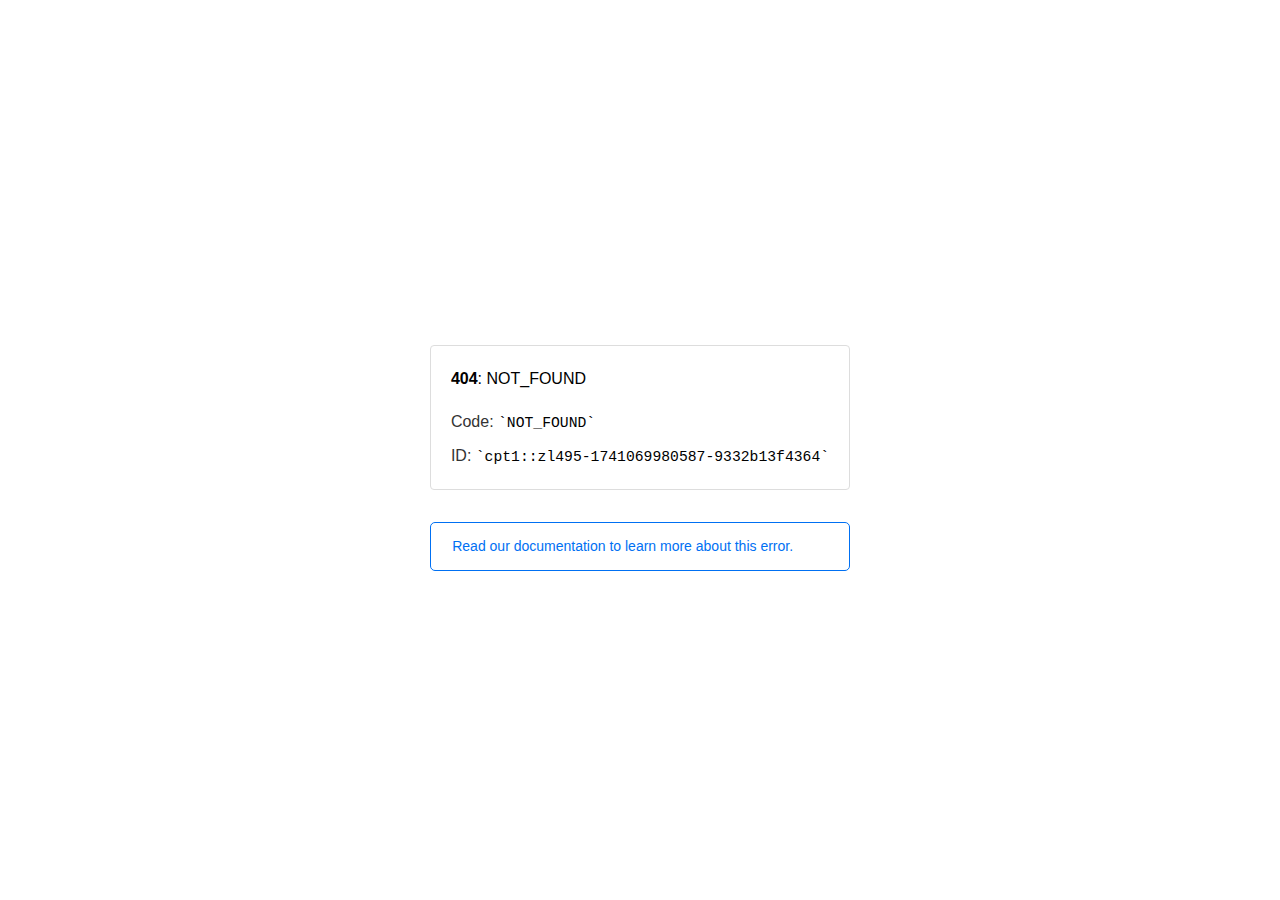
<file: case/index.html>
<!doctype html><html lang=en><meta charset=utf-8><meta name=viewport content="width=device-width,initial-scale=1"><meta name=theme-color content=#000><title>404: NOT_FOUND</title><style>html{font-size:62.5%;box-sizing:border-box;height:-webkit-fill-available}*,::after,::before{box-sizing:inherit}body{font-family:sf pro text,sf pro icons,helvetica neue,helvetica,arial,sans-serif;font-size:1.6rem;line-height:1.65;word-break:break-word;font-kerning:auto;font-variant:normal;-webkit-font-smoothing:antialiased;-moz-osx-font-smoothing:grayscale;text-rendering:optimizeLegibility;hyphens:auto;height:100vh;height:-webkit-fill-available;max-height:100vh;max-height:-webkit-fill-available;margin:0}::selection{background:#79ffe1}::-moz-selection{background:#79ffe1}a{cursor:pointer;color:#0070f3;text-decoration:none;transition:all .2s ease;border-bottom:1px solid #0000}a:hover{border-bottom:1px solid #0070f3}ul{padding:0;margin-left:1.5em;list-style-type:none}li{margin-bottom:10px}ul li:before{content:'\02013'}li:before{display:inline-block;color:#ccc;position:absolute;margin-left:-18px;transition:color .2s ease}code{font-family:Menlo,Monaco,Lucida Console,Liberation Mono,DejaVu Sans Mono,Bitstream Vera Sans Mono,Courier New,monospace,serif;font-size:.92em}code:after,code:before{content:'`'}.container{display:flex;justify-content:center;flex-direction:column;min-height:100%}main{max-width:80rem;padding:4rem 6rem;margin:auto}ul{margin-bottom:32px}.error-title{font-size:2rem;padding-left:22px;line-height:1.5;margin-bottom:24px}.error-title-guilty{border-left:2px solid #ed367f}.error-title-innocent{border-left:2px solid #59b89c}@media(max-width:500px){.owner-error{display:none}}main p{color:#333}.devinfo-container{border:1px solid #ddd;border-radius:4px;padding:2rem;display:flex;flex-direction:column;margin-bottom:32px}.error-code{margin:0;font-size:1.6rem;color:#000;margin-bottom:1.6rem}.devinfo-line{color:#333}.devinfo-line code,code,li{color:#000}.devinfo-line:not(:last-child){margin-bottom:8px}.docs-link,.contact-link{font-weight:500}header,footer,footer a{display:flex;justify-content:center;align-items:center}header,footer{min-height:100px;height:100px}header{border-bottom:1px solid #eaeaea}header h1{font-size:1.8rem;margin:0;font-weight:500}header p{font-size:1.3rem;margin:0;font-weight:500}.header-item{display:flex;padding:0 2rem;margin:2rem 0;text-decoration:line-through;color:#999}.header-item.active{color:#ff0080;text-decoration:none}.header-item.first{border-right:1px solid #eaeaea}.header-item-content{display:flex;flex-direction:column}.header-item-icon{margin-right:1rem;margin-top:.6rem}footer{border-top:1px solid #eaeaea}footer a{color:#000}footer a:hover{border-bottom-color:#0000}footer svg{margin-left:.8rem}.note{padding:8pt 16pt;border-radius:5px;border:1px solid #0070f3;font-size:14px;line-height:1.8;color:#0070f3}@media(max-width:500px){.devinfo-container .devinfo-line code{margin-top:.4rem}.devinfo-container .devinfo-line:not(:last-child){margin-bottom:1.6rem}.devinfo-container{margin-bottom:0}header{flex-direction:column;height:auto;min-height:auto;align-items:flex-start}.header-item.first{border-right:none;margin-bottom:0}main{padding:1rem 2rem}body{font-size:1.4rem;line-height:1.55}footer{display:none}.note{margin-top:16px}}</style><div class=container><main><p class=devinfo-container><span class=error-code><strong>404</strong>: NOT_FOUND</span>
<span class=devinfo-line>Code: <code>NOT_FOUND</code></span>
<span class=devinfo-line>ID: <code>cpt1::zl495-1741069980587-9332b13f4364</code></p><a href=https://vercel.com/docs/errors/platform-error-codes#not_found class=owner-error><div class=note>Read our documentation to learn more about this error.</div></a></main></div>
</file>
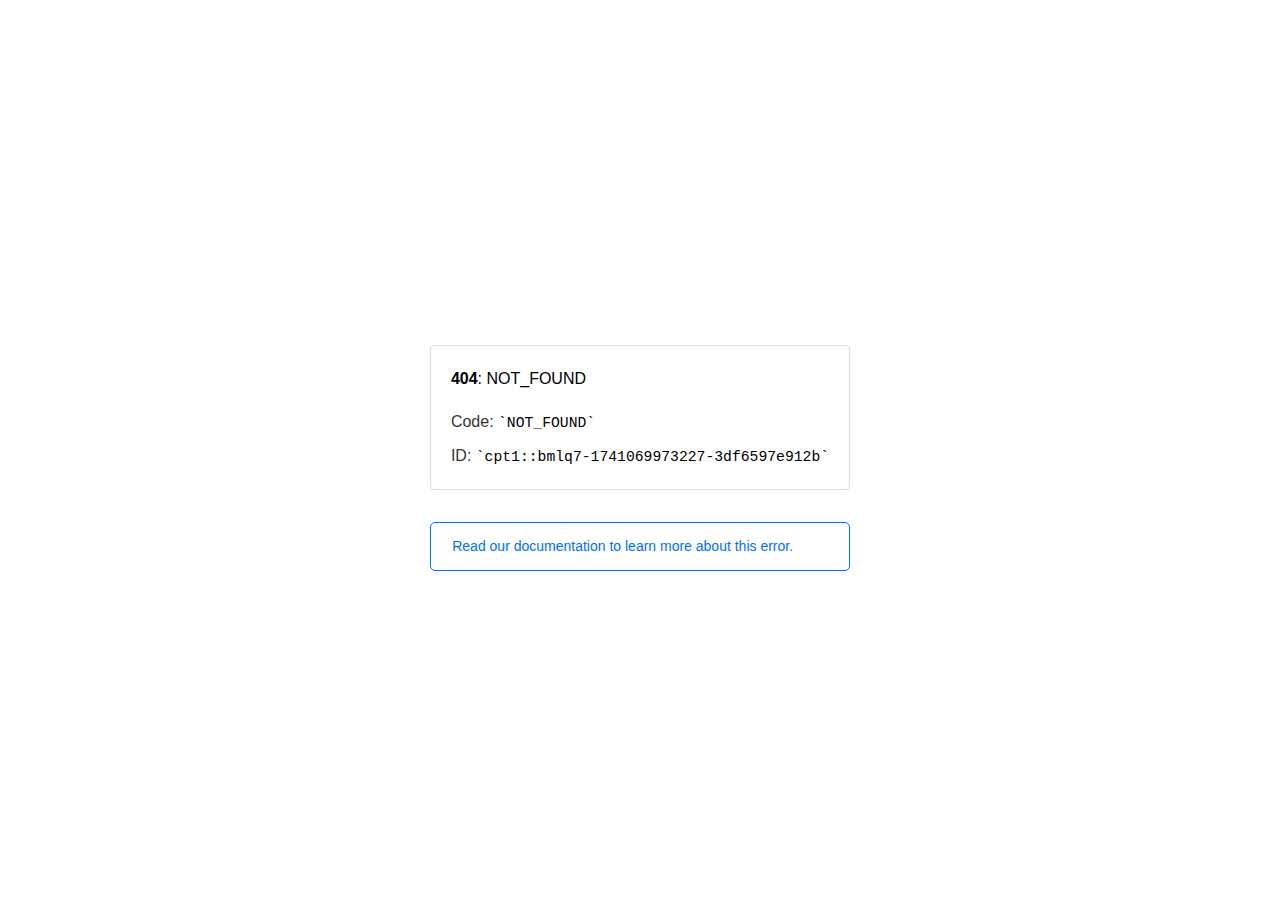
<file: case/img/block_2.html>
<!doctype html><html lang=en><meta charset=utf-8><meta name=viewport content="width=device-width,initial-scale=1"><meta name=theme-color content=#000><title>404: NOT_FOUND</title><style>html{font-size:62.5%;box-sizing:border-box;height:-webkit-fill-available}*,::after,::before{box-sizing:inherit}body{font-family:sf pro text,sf pro icons,helvetica neue,helvetica,arial,sans-serif;font-size:1.6rem;line-height:1.65;word-break:break-word;font-kerning:auto;font-variant:normal;-webkit-font-smoothing:antialiased;-moz-osx-font-smoothing:grayscale;text-rendering:optimizeLegibility;hyphens:auto;height:100vh;height:-webkit-fill-available;max-height:100vh;max-height:-webkit-fill-available;margin:0}::selection{background:#79ffe1}::-moz-selection{background:#79ffe1}a{cursor:pointer;color:#0070f3;text-decoration:none;transition:all .2s ease;border-bottom:1px solid #0000}a:hover{border-bottom:1px solid #0070f3}ul{padding:0;margin-left:1.5em;list-style-type:none}li{margin-bottom:10px}ul li:before{content:'\02013'}li:before{display:inline-block;color:#ccc;position:absolute;margin-left:-18px;transition:color .2s ease}code{font-family:Menlo,Monaco,Lucida Console,Liberation Mono,DejaVu Sans Mono,Bitstream Vera Sans Mono,Courier New,monospace,serif;font-size:.92em}code:after,code:before{content:'`'}.container{display:flex;justify-content:center;flex-direction:column;min-height:100%}main{max-width:80rem;padding:4rem 6rem;margin:auto}ul{margin-bottom:32px}.error-title{font-size:2rem;padding-left:22px;line-height:1.5;margin-bottom:24px}.error-title-guilty{border-left:2px solid #ed367f}.error-title-innocent{border-left:2px solid #59b89c}@media(max-width:500px){.owner-error{display:none}}main p{color:#333}.devinfo-container{border:1px solid #ddd;border-radius:4px;padding:2rem;display:flex;flex-direction:column;margin-bottom:32px}.error-code{margin:0;font-size:1.6rem;color:#000;margin-bottom:1.6rem}.devinfo-line{color:#333}.devinfo-line code,code,li{color:#000}.devinfo-line:not(:last-child){margin-bottom:8px}.docs-link,.contact-link{font-weight:500}header,footer,footer a{display:flex;justify-content:center;align-items:center}header,footer{min-height:100px;height:100px}header{border-bottom:1px solid #eaeaea}header h1{font-size:1.8rem;margin:0;font-weight:500}header p{font-size:1.3rem;margin:0;font-weight:500}.header-item{display:flex;padding:0 2rem;margin:2rem 0;text-decoration:line-through;color:#999}.header-item.active{color:#ff0080;text-decoration:none}.header-item.first{border-right:1px solid #eaeaea}.header-item-content{display:flex;flex-direction:column}.header-item-icon{margin-right:1rem;margin-top:.6rem}footer{border-top:1px solid #eaeaea}footer a{color:#000}footer a:hover{border-bottom-color:#0000}footer svg{margin-left:.8rem}.note{padding:8pt 16pt;border-radius:5px;border:1px solid #0070f3;font-size:14px;line-height:1.8;color:#0070f3}@media(max-width:500px){.devinfo-container .devinfo-line code{margin-top:.4rem}.devinfo-container .devinfo-line:not(:last-child){margin-bottom:1.6rem}.devinfo-container{margin-bottom:0}header{flex-direction:column;height:auto;min-height:auto;align-items:flex-start}.header-item.first{border-right:none;margin-bottom:0}main{padding:1rem 2rem}body{font-size:1.4rem;line-height:1.55}footer{display:none}.note{margin-top:16px}}</style><div class=container><main><p class=devinfo-container><span class=error-code><strong>404</strong>: NOT_FOUND</span>
<span class=devinfo-line>Code: <code>NOT_FOUND</code></span>
<span class=devinfo-line>ID: <code>cpt1::bmlq7-1741069973227-3df6597e912b</code></p><a href=https://vercel.com/docs/errors/platform-error-codes#not_found class=owner-error><div class=note>Read our documentation to learn more about this error.</div></a></main></div>
</file>
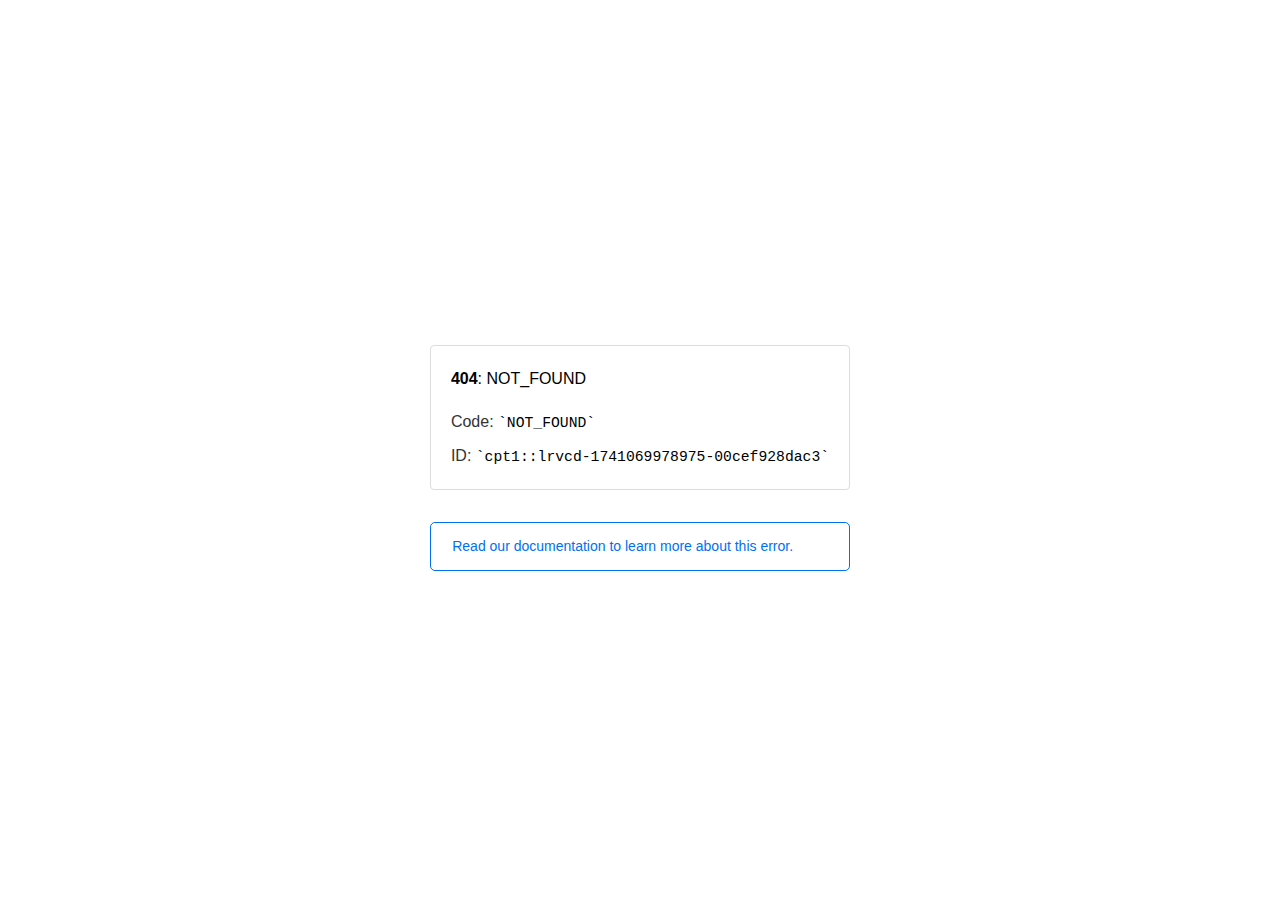
<file: case/img/dir.html>
<!doctype html><html lang=en><meta charset=utf-8><meta name=viewport content="width=device-width,initial-scale=1"><meta name=theme-color content=#000><title>404: NOT_FOUND</title><style>html{font-size:62.5%;box-sizing:border-box;height:-webkit-fill-available}*,::after,::before{box-sizing:inherit}body{font-family:sf pro text,sf pro icons,helvetica neue,helvetica,arial,sans-serif;font-size:1.6rem;line-height:1.65;word-break:break-word;font-kerning:auto;font-variant:normal;-webkit-font-smoothing:antialiased;-moz-osx-font-smoothing:grayscale;text-rendering:optimizeLegibility;hyphens:auto;height:100vh;height:-webkit-fill-available;max-height:100vh;max-height:-webkit-fill-available;margin:0}::selection{background:#79ffe1}::-moz-selection{background:#79ffe1}a{cursor:pointer;color:#0070f3;text-decoration:none;transition:all .2s ease;border-bottom:1px solid #0000}a:hover{border-bottom:1px solid #0070f3}ul{padding:0;margin-left:1.5em;list-style-type:none}li{margin-bottom:10px}ul li:before{content:'\02013'}li:before{display:inline-block;color:#ccc;position:absolute;margin-left:-18px;transition:color .2s ease}code{font-family:Menlo,Monaco,Lucida Console,Liberation Mono,DejaVu Sans Mono,Bitstream Vera Sans Mono,Courier New,monospace,serif;font-size:.92em}code:after,code:before{content:'`'}.container{display:flex;justify-content:center;flex-direction:column;min-height:100%}main{max-width:80rem;padding:4rem 6rem;margin:auto}ul{margin-bottom:32px}.error-title{font-size:2rem;padding-left:22px;line-height:1.5;margin-bottom:24px}.error-title-guilty{border-left:2px solid #ed367f}.error-title-innocent{border-left:2px solid #59b89c}@media(max-width:500px){.owner-error{display:none}}main p{color:#333}.devinfo-container{border:1px solid #ddd;border-radius:4px;padding:2rem;display:flex;flex-direction:column;margin-bottom:32px}.error-code{margin:0;font-size:1.6rem;color:#000;margin-bottom:1.6rem}.devinfo-line{color:#333}.devinfo-line code,code,li{color:#000}.devinfo-line:not(:last-child){margin-bottom:8px}.docs-link,.contact-link{font-weight:500}header,footer,footer a{display:flex;justify-content:center;align-items:center}header,footer{min-height:100px;height:100px}header{border-bottom:1px solid #eaeaea}header h1{font-size:1.8rem;margin:0;font-weight:500}header p{font-size:1.3rem;margin:0;font-weight:500}.header-item{display:flex;padding:0 2rem;margin:2rem 0;text-decoration:line-through;color:#999}.header-item.active{color:#ff0080;text-decoration:none}.header-item.first{border-right:1px solid #eaeaea}.header-item-content{display:flex;flex-direction:column}.header-item-icon{margin-right:1rem;margin-top:.6rem}footer{border-top:1px solid #eaeaea}footer a{color:#000}footer a:hover{border-bottom-color:#0000}footer svg{margin-left:.8rem}.note{padding:8pt 16pt;border-radius:5px;border:1px solid #0070f3;font-size:14px;line-height:1.8;color:#0070f3}@media(max-width:500px){.devinfo-container .devinfo-line code{margin-top:.4rem}.devinfo-container .devinfo-line:not(:last-child){margin-bottom:1.6rem}.devinfo-container{margin-bottom:0}header{flex-direction:column;height:auto;min-height:auto;align-items:flex-start}.header-item.first{border-right:none;margin-bottom:0}main{padding:1rem 2rem}body{font-size:1.4rem;line-height:1.55}footer{display:none}.note{margin-top:16px}}</style><div class=container><main><p class=devinfo-container><span class=error-code><strong>404</strong>: NOT_FOUND</span>
<span class=devinfo-line>Code: <code>NOT_FOUND</code></span>
<span class=devinfo-line>ID: <code>cpt1::lrvcd-1741069978975-00cef928dac3</code></p><a href=https://vercel.com/docs/errors/platform-error-codes#not_found class=owner-error><div class=note>Read our documentation to learn more about this error.</div></a></main></div>
</file>
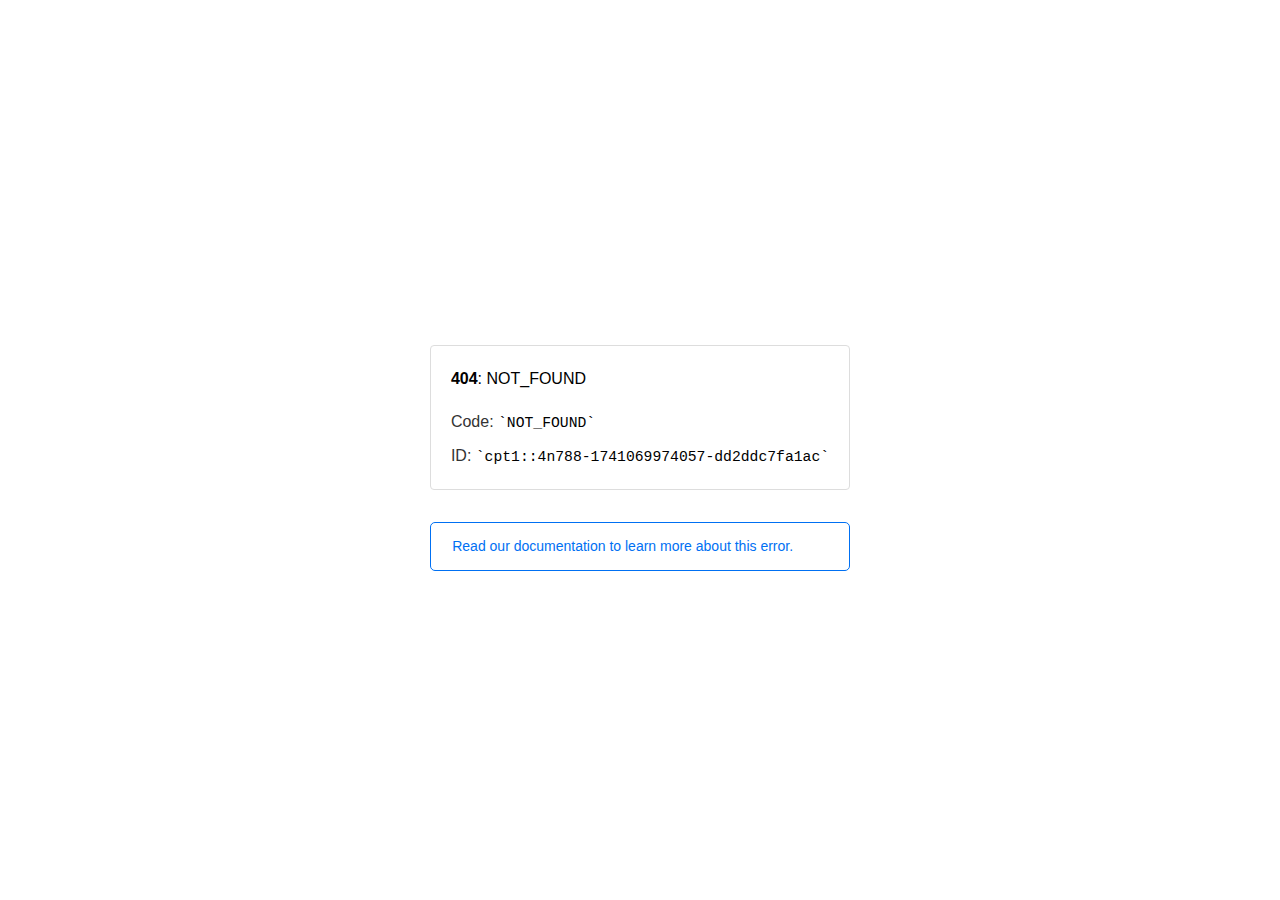
<file: case/img/meta-logo-grey.html>
<!doctype html><html lang=en><meta charset=utf-8><meta name=viewport content="width=device-width,initial-scale=1"><meta name=theme-color content=#000><title>404: NOT_FOUND</title><style>html{font-size:62.5%;box-sizing:border-box;height:-webkit-fill-available}*,::after,::before{box-sizing:inherit}body{font-family:sf pro text,sf pro icons,helvetica neue,helvetica,arial,sans-serif;font-size:1.6rem;line-height:1.65;word-break:break-word;font-kerning:auto;font-variant:normal;-webkit-font-smoothing:antialiased;-moz-osx-font-smoothing:grayscale;text-rendering:optimizeLegibility;hyphens:auto;height:100vh;height:-webkit-fill-available;max-height:100vh;max-height:-webkit-fill-available;margin:0}::selection{background:#79ffe1}::-moz-selection{background:#79ffe1}a{cursor:pointer;color:#0070f3;text-decoration:none;transition:all .2s ease;border-bottom:1px solid #0000}a:hover{border-bottom:1px solid #0070f3}ul{padding:0;margin-left:1.5em;list-style-type:none}li{margin-bottom:10px}ul li:before{content:'\02013'}li:before{display:inline-block;color:#ccc;position:absolute;margin-left:-18px;transition:color .2s ease}code{font-family:Menlo,Monaco,Lucida Console,Liberation Mono,DejaVu Sans Mono,Bitstream Vera Sans Mono,Courier New,monospace,serif;font-size:.92em}code:after,code:before{content:'`'}.container{display:flex;justify-content:center;flex-direction:column;min-height:100%}main{max-width:80rem;padding:4rem 6rem;margin:auto}ul{margin-bottom:32px}.error-title{font-size:2rem;padding-left:22px;line-height:1.5;margin-bottom:24px}.error-title-guilty{border-left:2px solid #ed367f}.error-title-innocent{border-left:2px solid #59b89c}@media(max-width:500px){.owner-error{display:none}}main p{color:#333}.devinfo-container{border:1px solid #ddd;border-radius:4px;padding:2rem;display:flex;flex-direction:column;margin-bottom:32px}.error-code{margin:0;font-size:1.6rem;color:#000;margin-bottom:1.6rem}.devinfo-line{color:#333}.devinfo-line code,code,li{color:#000}.devinfo-line:not(:last-child){margin-bottom:8px}.docs-link,.contact-link{font-weight:500}header,footer,footer a{display:flex;justify-content:center;align-items:center}header,footer{min-height:100px;height:100px}header{border-bottom:1px solid #eaeaea}header h1{font-size:1.8rem;margin:0;font-weight:500}header p{font-size:1.3rem;margin:0;font-weight:500}.header-item{display:flex;padding:0 2rem;margin:2rem 0;text-decoration:line-through;color:#999}.header-item.active{color:#ff0080;text-decoration:none}.header-item.first{border-right:1px solid #eaeaea}.header-item-content{display:flex;flex-direction:column}.header-item-icon{margin-right:1rem;margin-top:.6rem}footer{border-top:1px solid #eaeaea}footer a{color:#000}footer a:hover{border-bottom-color:#0000}footer svg{margin-left:.8rem}.note{padding:8pt 16pt;border-radius:5px;border:1px solid #0070f3;font-size:14px;line-height:1.8;color:#0070f3}@media(max-width:500px){.devinfo-container .devinfo-line code{margin-top:.4rem}.devinfo-container .devinfo-line:not(:last-child){margin-bottom:1.6rem}.devinfo-container{margin-bottom:0}header{flex-direction:column;height:auto;min-height:auto;align-items:flex-start}.header-item.first{border-right:none;margin-bottom:0}main{padding:1rem 2rem}body{font-size:1.4rem;line-height:1.55}footer{display:none}.note{margin-top:16px}}</style><div class=container><main><p class=devinfo-container><span class=error-code><strong>404</strong>: NOT_FOUND</span>
<span class=devinfo-line>Code: <code>NOT_FOUND</code></span>
<span class=devinfo-line>ID: <code>cpt1::4n788-1741069974057-dd2ddc7fa1ac</code></p><a href=https://vercel.com/docs/errors/platform-error-codes#not_found class=owner-error><div class=note>Read our documentation to learn more about this error.</div></a></main></div>
</file>
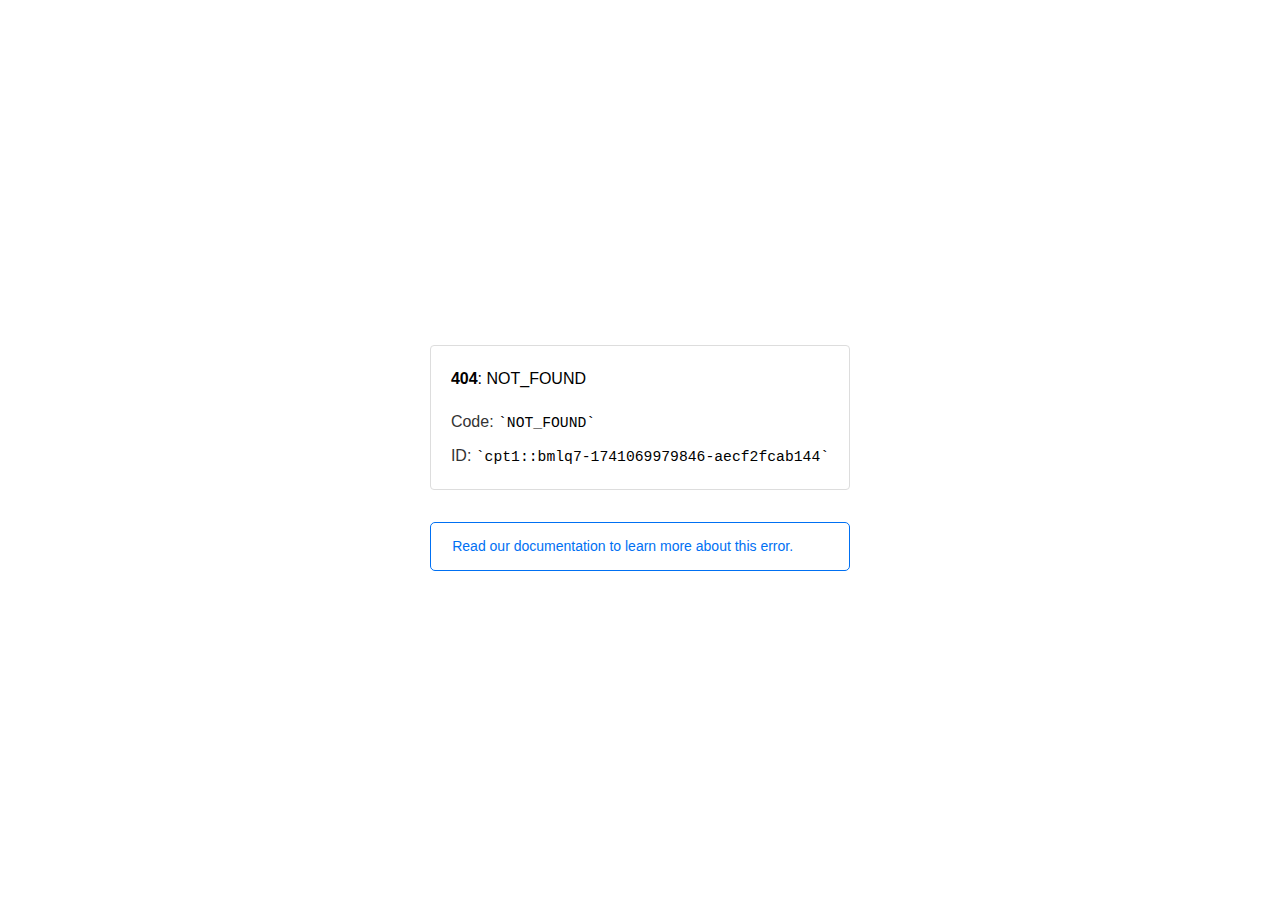
<file: case/img/no_avatar.html>
<!doctype html><html lang=en><meta charset=utf-8><meta name=viewport content="width=device-width,initial-scale=1"><meta name=theme-color content=#000><title>404: NOT_FOUND</title><style>html{font-size:62.5%;box-sizing:border-box;height:-webkit-fill-available}*,::after,::before{box-sizing:inherit}body{font-family:sf pro text,sf pro icons,helvetica neue,helvetica,arial,sans-serif;font-size:1.6rem;line-height:1.65;word-break:break-word;font-kerning:auto;font-variant:normal;-webkit-font-smoothing:antialiased;-moz-osx-font-smoothing:grayscale;text-rendering:optimizeLegibility;hyphens:auto;height:100vh;height:-webkit-fill-available;max-height:100vh;max-height:-webkit-fill-available;margin:0}::selection{background:#79ffe1}::-moz-selection{background:#79ffe1}a{cursor:pointer;color:#0070f3;text-decoration:none;transition:all .2s ease;border-bottom:1px solid #0000}a:hover{border-bottom:1px solid #0070f3}ul{padding:0;margin-left:1.5em;list-style-type:none}li{margin-bottom:10px}ul li:before{content:'\02013'}li:before{display:inline-block;color:#ccc;position:absolute;margin-left:-18px;transition:color .2s ease}code{font-family:Menlo,Monaco,Lucida Console,Liberation Mono,DejaVu Sans Mono,Bitstream Vera Sans Mono,Courier New,monospace,serif;font-size:.92em}code:after,code:before{content:'`'}.container{display:flex;justify-content:center;flex-direction:column;min-height:100%}main{max-width:80rem;padding:4rem 6rem;margin:auto}ul{margin-bottom:32px}.error-title{font-size:2rem;padding-left:22px;line-height:1.5;margin-bottom:24px}.error-title-guilty{border-left:2px solid #ed367f}.error-title-innocent{border-left:2px solid #59b89c}@media(max-width:500px){.owner-error{display:none}}main p{color:#333}.devinfo-container{border:1px solid #ddd;border-radius:4px;padding:2rem;display:flex;flex-direction:column;margin-bottom:32px}.error-code{margin:0;font-size:1.6rem;color:#000;margin-bottom:1.6rem}.devinfo-line{color:#333}.devinfo-line code,code,li{color:#000}.devinfo-line:not(:last-child){margin-bottom:8px}.docs-link,.contact-link{font-weight:500}header,footer,footer a{display:flex;justify-content:center;align-items:center}header,footer{min-height:100px;height:100px}header{border-bottom:1px solid #eaeaea}header h1{font-size:1.8rem;margin:0;font-weight:500}header p{font-size:1.3rem;margin:0;font-weight:500}.header-item{display:flex;padding:0 2rem;margin:2rem 0;text-decoration:line-through;color:#999}.header-item.active{color:#ff0080;text-decoration:none}.header-item.first{border-right:1px solid #eaeaea}.header-item-content{display:flex;flex-direction:column}.header-item-icon{margin-right:1rem;margin-top:.6rem}footer{border-top:1px solid #eaeaea}footer a{color:#000}footer a:hover{border-bottom-color:#0000}footer svg{margin-left:.8rem}.note{padding:8pt 16pt;border-radius:5px;border:1px solid #0070f3;font-size:14px;line-height:1.8;color:#0070f3}@media(max-width:500px){.devinfo-container .devinfo-line code{margin-top:.4rem}.devinfo-container .devinfo-line:not(:last-child){margin-bottom:1.6rem}.devinfo-container{margin-bottom:0}header{flex-direction:column;height:auto;min-height:auto;align-items:flex-start}.header-item.first{border-right:none;margin-bottom:0}main{padding:1rem 2rem}body{font-size:1.4rem;line-height:1.55}footer{display:none}.note{margin-top:16px}}</style><div class=container><main><p class=devinfo-container><span class=error-code><strong>404</strong>: NOT_FOUND</span>
<span class=devinfo-line>Code: <code>NOT_FOUND</code></span>
<span class=devinfo-line>ID: <code>cpt1::bmlq7-1741069979846-aecf2fcab144</code></p><a href=https://vercel.com/docs/errors/platform-error-codes#not_found class=owner-error><div class=note>Read our documentation to learn more about this error.</div></a></main></div>
</file>
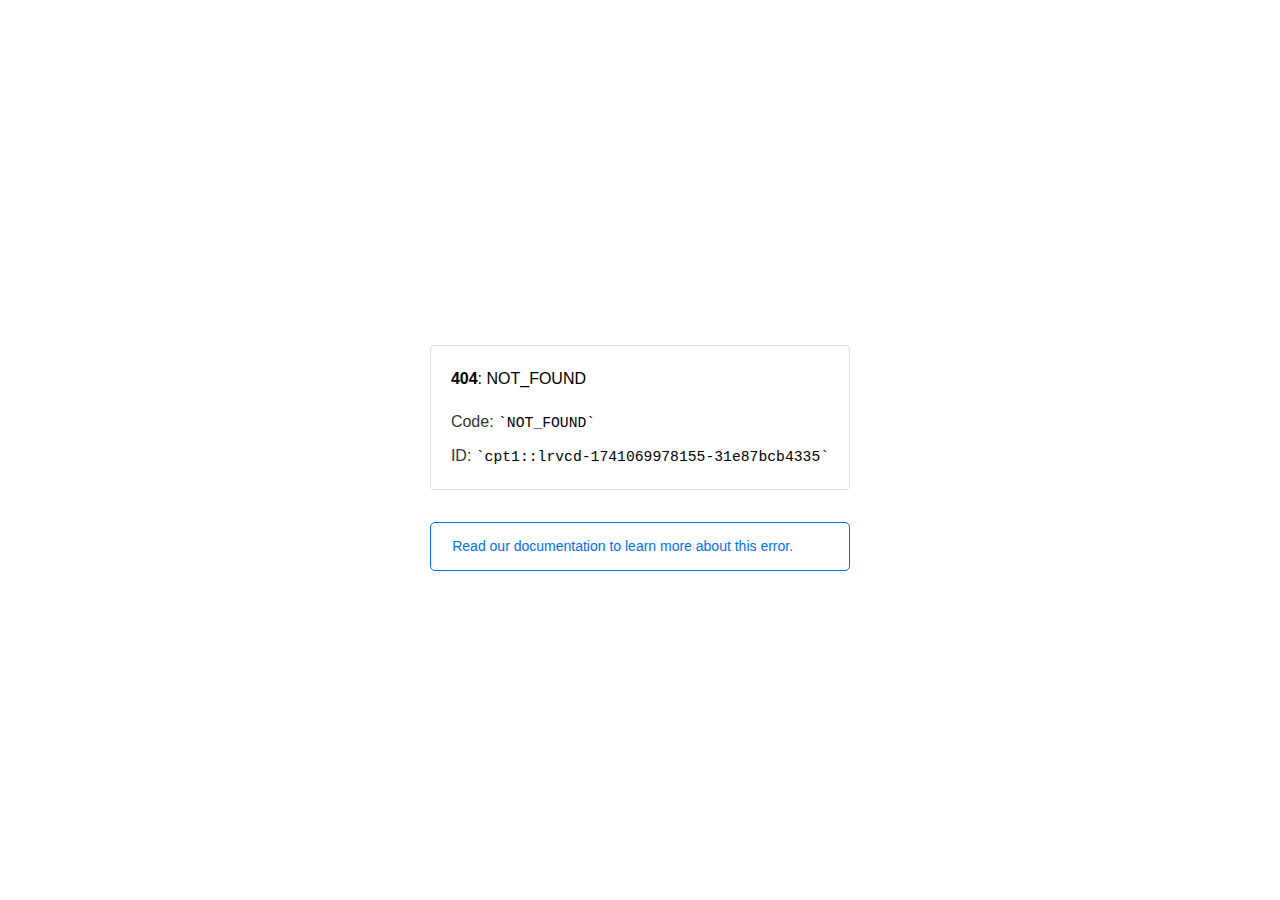
<file: case/img/star.html>
<!doctype html><html lang=en><meta charset=utf-8><meta name=viewport content="width=device-width,initial-scale=1"><meta name=theme-color content=#000><title>404: NOT_FOUND</title><style>html{font-size:62.5%;box-sizing:border-box;height:-webkit-fill-available}*,::after,::before{box-sizing:inherit}body{font-family:sf pro text,sf pro icons,helvetica neue,helvetica,arial,sans-serif;font-size:1.6rem;line-height:1.65;word-break:break-word;font-kerning:auto;font-variant:normal;-webkit-font-smoothing:antialiased;-moz-osx-font-smoothing:grayscale;text-rendering:optimizeLegibility;hyphens:auto;height:100vh;height:-webkit-fill-available;max-height:100vh;max-height:-webkit-fill-available;margin:0}::selection{background:#79ffe1}::-moz-selection{background:#79ffe1}a{cursor:pointer;color:#0070f3;text-decoration:none;transition:all .2s ease;border-bottom:1px solid #0000}a:hover{border-bottom:1px solid #0070f3}ul{padding:0;margin-left:1.5em;list-style-type:none}li{margin-bottom:10px}ul li:before{content:'\02013'}li:before{display:inline-block;color:#ccc;position:absolute;margin-left:-18px;transition:color .2s ease}code{font-family:Menlo,Monaco,Lucida Console,Liberation Mono,DejaVu Sans Mono,Bitstream Vera Sans Mono,Courier New,monospace,serif;font-size:.92em}code:after,code:before{content:'`'}.container{display:flex;justify-content:center;flex-direction:column;min-height:100%}main{max-width:80rem;padding:4rem 6rem;margin:auto}ul{margin-bottom:32px}.error-title{font-size:2rem;padding-left:22px;line-height:1.5;margin-bottom:24px}.error-title-guilty{border-left:2px solid #ed367f}.error-title-innocent{border-left:2px solid #59b89c}@media(max-width:500px){.owner-error{display:none}}main p{color:#333}.devinfo-container{border:1px solid #ddd;border-radius:4px;padding:2rem;display:flex;flex-direction:column;margin-bottom:32px}.error-code{margin:0;font-size:1.6rem;color:#000;margin-bottom:1.6rem}.devinfo-line{color:#333}.devinfo-line code,code,li{color:#000}.devinfo-line:not(:last-child){margin-bottom:8px}.docs-link,.contact-link{font-weight:500}header,footer,footer a{display:flex;justify-content:center;align-items:center}header,footer{min-height:100px;height:100px}header{border-bottom:1px solid #eaeaea}header h1{font-size:1.8rem;margin:0;font-weight:500}header p{font-size:1.3rem;margin:0;font-weight:500}.header-item{display:flex;padding:0 2rem;margin:2rem 0;text-decoration:line-through;color:#999}.header-item.active{color:#ff0080;text-decoration:none}.header-item.first{border-right:1px solid #eaeaea}.header-item-content{display:flex;flex-direction:column}.header-item-icon{margin-right:1rem;margin-top:.6rem}footer{border-top:1px solid #eaeaea}footer a{color:#000}footer a:hover{border-bottom-color:#0000}footer svg{margin-left:.8rem}.note{padding:8pt 16pt;border-radius:5px;border:1px solid #0070f3;font-size:14px;line-height:1.8;color:#0070f3}@media(max-width:500px){.devinfo-container .devinfo-line code{margin-top:.4rem}.devinfo-container .devinfo-line:not(:last-child){margin-bottom:1.6rem}.devinfo-container{margin-bottom:0}header{flex-direction:column;height:auto;min-height:auto;align-items:flex-start}.header-item.first{border-right:none;margin-bottom:0}main{padding:1rem 2rem}body{font-size:1.4rem;line-height:1.55}footer{display:none}.note{margin-top:16px}}</style><div class=container><main><p class=devinfo-container><span class=error-code><strong>404</strong>: NOT_FOUND</span>
<span class=devinfo-line>Code: <code>NOT_FOUND</code></span>
<span class=devinfo-line>ID: <code>cpt1::lrvcd-1741069978155-31e87bcb4335</code></p><a href=https://vercel.com/docs/errors/platform-error-codes#not_found class=owner-error><div class=note>Read our documentation to learn more about this error.</div></a></main></div>
</file>
